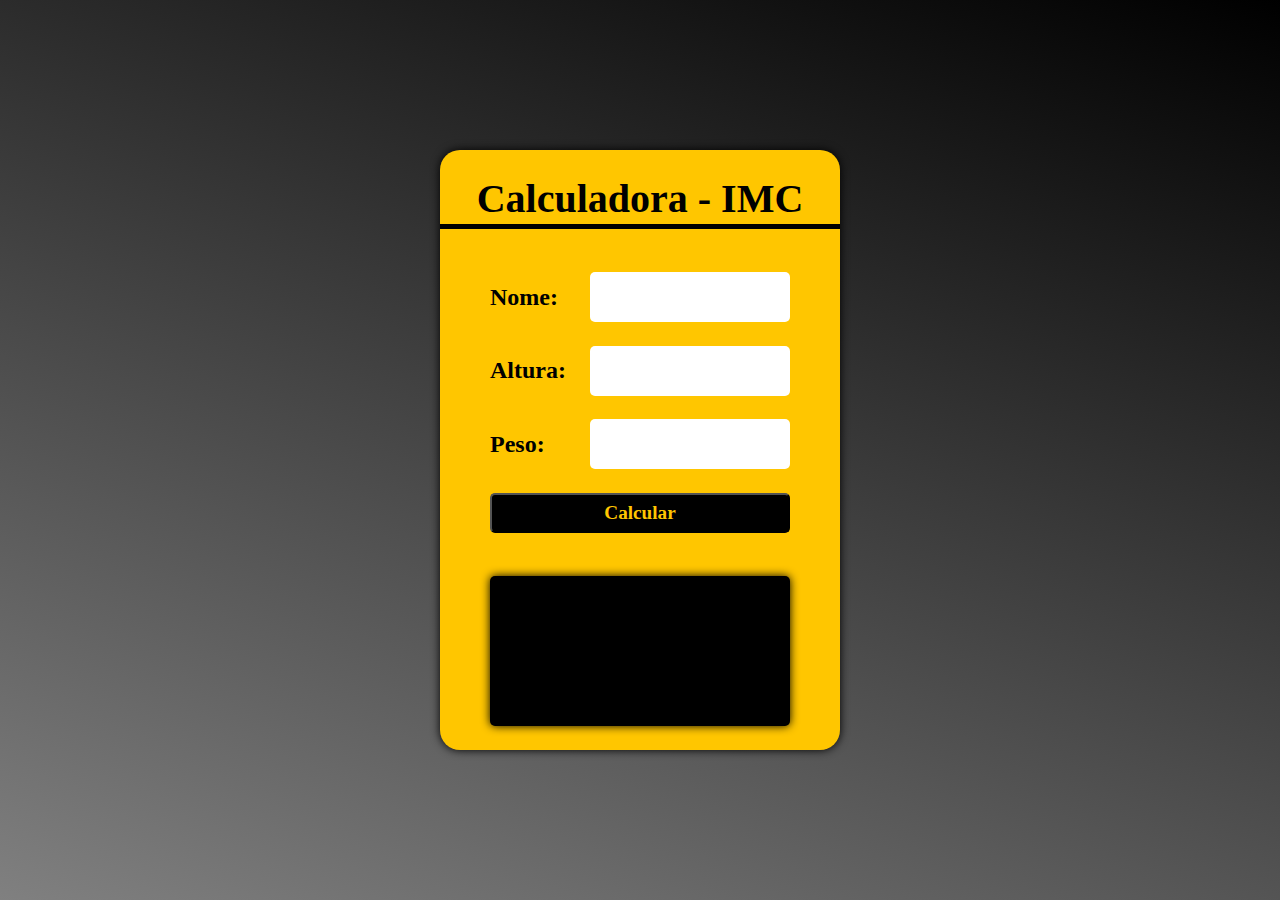
<file: BMI (Body Mass Index)/index.html>
<!DOCTYPE html>
<html lang="en">
<head>
    <meta charset="UTF-8">
    <meta http-equiv="X-UA-Compatible" content="IE=edge">
    <meta name="viewport" content="width=device-width, initial-scale=1.0">
    <title>Calculadora-IMC</title>
    <link rel="stylesheet" href="style.css">
</head>
<body>
    <main>
        <div class="container">
        <div class="title"> Calculadora - IMC </div>
        <div class="input">
            <label>Nome:</label>
            <input type="text" id="nome">
        </div>
            <div class="input">
            <label>Altura:</label>
            <input type="number" id="altura">
        </div>
        <div class="input">
            <label>Peso:</label>
            <input type="number" id="peso">
        </div>
        <button id="calcular">Calcular</button>
        <div class="result" id="resultado"></div>
    </main>
    <script src="app.js"></script>
</body>
</html>
</file>
<file: BMI (Body Mass Index)/style.css>
*{
    padding: 0;
    margin: 0;
}

.container{
    display: flex;
    flex-direction: column;
    background-color: rgb(255, 198, 0);
    width: 400px;
    height: 600px;
    align-items: center;
    justify-content: space-evenly;
    border-radius: 20px;
    box-shadow: 0 0 10px black;
}

main{
    display: flex;
    width: 100vw;
    height: 100vh;
    justify-content: center;
    align-items: center;
}

.title{
    display: flex;
    justify-content: center;
    align-items: center;
    width: 100%;
    height: 50px;
    font: bold 2.5rem serif;
    border-bottom: solid 5px black;
    margin-bottom: 20px;
}

.input{
    display: flex;
    width: 300px;
    height: 50px;
    justify-content: space-between;
    align-items: center;
}

.input input {
    width: 200px;
    height: 50px;
    border-radius: 5px;
    border: none;
    outline: 0;
    font: bold 1.5rem serif;
    text-align: center;
}
.input label{
    font: bold 1.5rem serif;
}

button{
    width: 300px;
    height: 40px;
    font: bold 1.2rem serif;
    background:#000;
    color: rgb(255, 198, 0);
    outline: none;
    border-radius: 5px;
    cursor: pointer;
}

.result{
    display: flex;
    margin-top: 20px;
    align-items: center;
    width: 300px;
    height: 150px;
    border-radius: 5px;
    font: italic 1.5rem serif;
    box-shadow: 0px 0px 10px black;
    background: #000;
    color: rgb(255, 198, 0);
    padding: 20px;
    box-sizing: border-box;
    user-select: none;
}

body{
    background-color: black;
    background-image: linear-gradient(200deg, black, gray );
}
</file>
